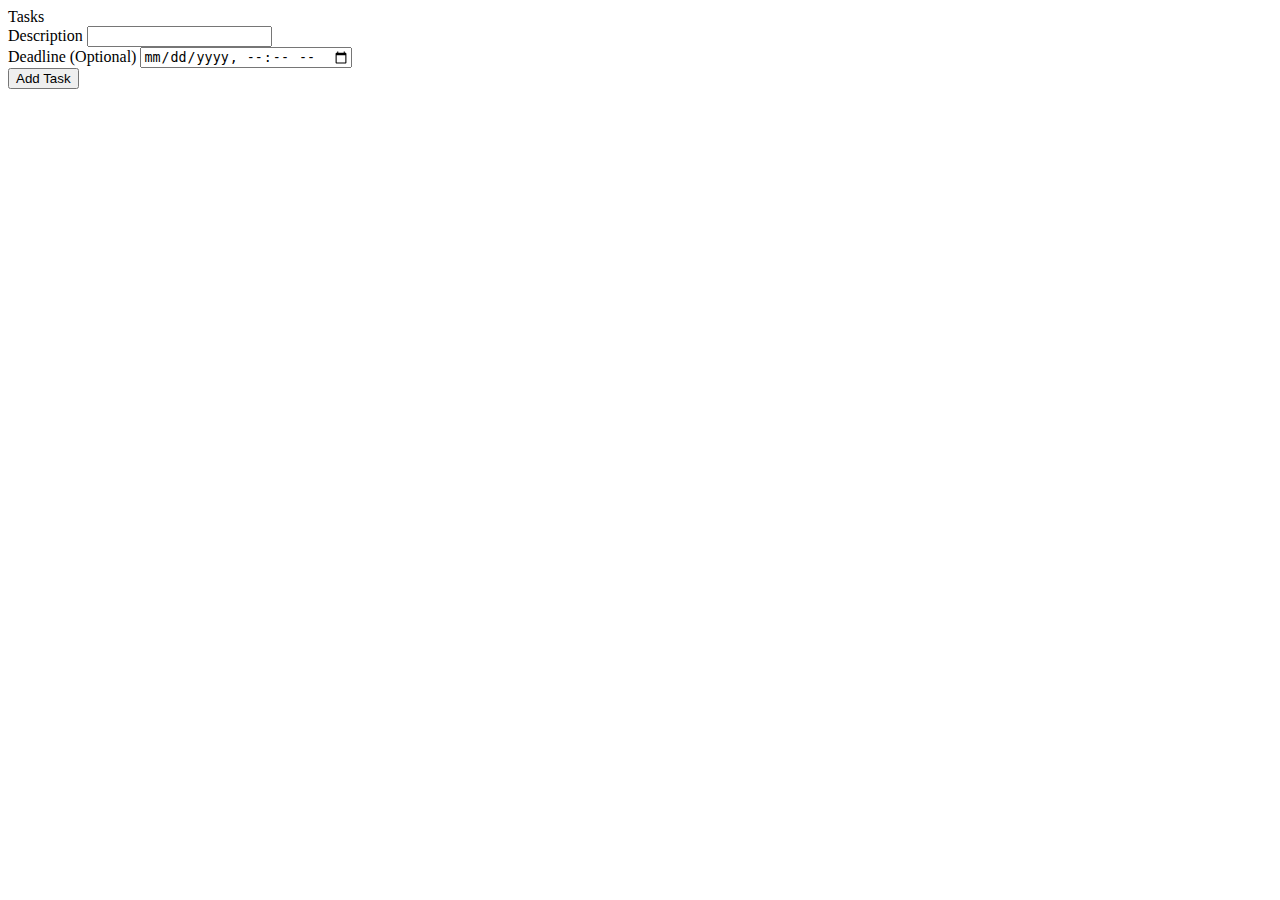
<file: app/index.html>
<!doctype html>
<html lang="en">
  <head>
    <meta charset="utf-8">
    <meta name="viewport" content="width=device-width, initial-scale=1">
    <title>Tasks</title>
    <link href="https://cdn.jsdelivr.net/npm/bootstrap@5.3.8/dist/css/bootstrap.min.css" rel="stylesheet" integrity="sha384-sRIl4kxILFvY47J16cr9ZwB07vP4J8+LH7qKQnuqkuIAvNWLzeN8tE5YBujZqJLB" crossorigin="anonymous">
  </head>
  <body>
    <nav class="navbar bg-body-tertiary mb-3">
        <div class="container-fluid">
          <span class="navbar-brand mb-0 h1">Tasks</span>
        </div>
    </nav>
    <form>
        <div class="mb-3">
          <label for="description" class="form-label">Description</label>
          <input type="text" class="form-control" id="description">
        </div>
        <div class="mb-3">
          <label for="deadline" class="form-label">Deadline (Optional)</label>
          <input type="datetime-local" class="form-control" id="deadline">
        </div>
        <button type="submit" class="btn btn-primary">Add Task</button>
      </form>
    <script src="https://cdn.jsdelivr.net/npm/bootstrap@5.3.8/dist/js/bootstrap.bundle.min.js" integrity="sha384-FKyoEForCGlyvwx9Hj09JcYn3nv7wiPVlz7YYwJrWVcXK/BmnVDxM+D2scQbITxI" crossorigin="anonymous"></script>
  </body>
</html>
</file>
